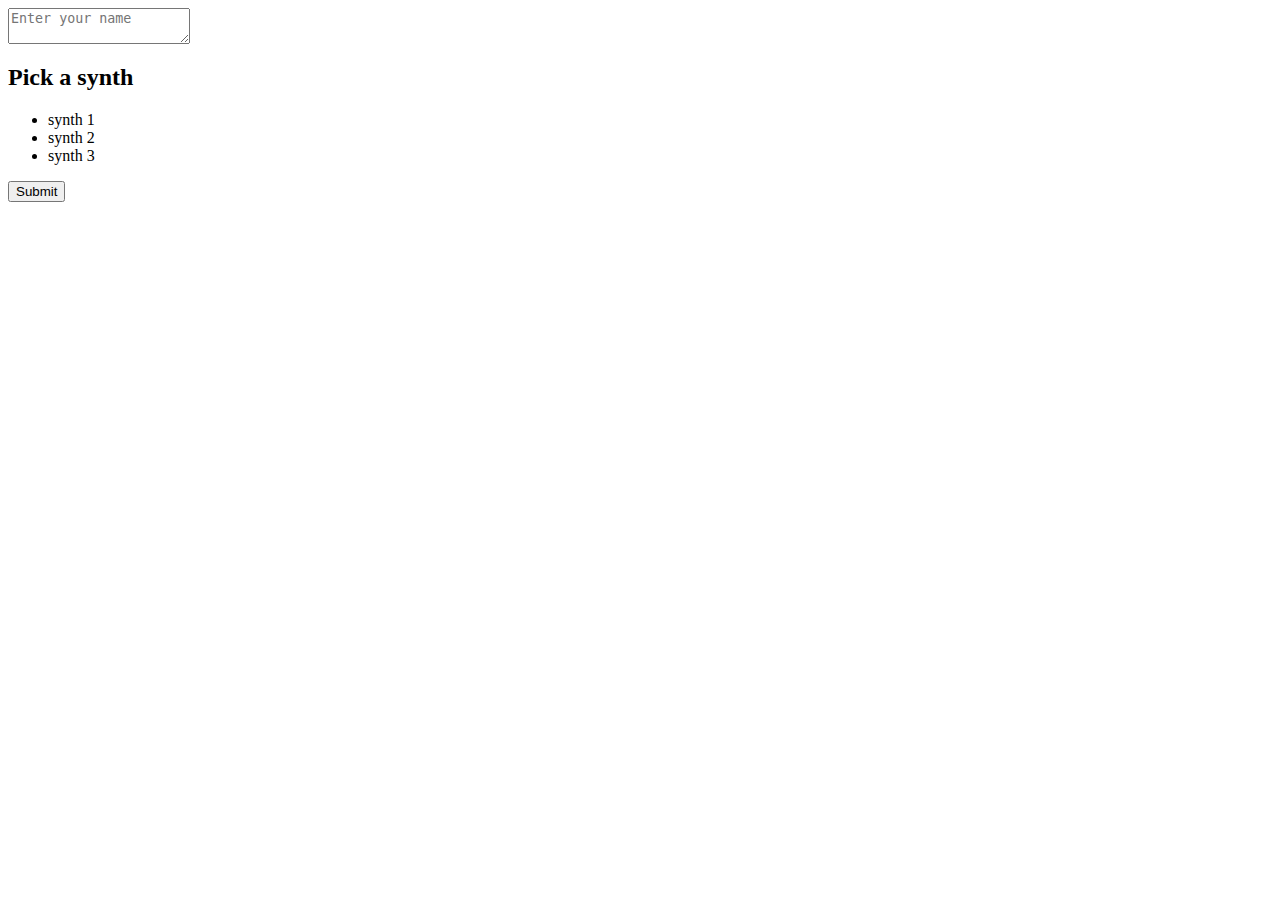
<file: web/index.html>
<script>

window.onload = function() {
myStorage = localStorage;
}

//var synth1 = JSON.stringify({id: myStorage.username, freq: 440});
//console.log(synth1);

function formSubmit (){
  console.log("data coming in");
	var formName = document.getElementById('name');
  localStorage.setItem('username', formName.value);
  localStorage.setItem('synthgen', "flock.ugen.sinOsc");
  localStorage.setItem('freq', 700);
  window.location.href = "synthRoom.html";
}

</script>

<body>
  <textarea id="name" placeholder="Enter your name"></textarea>
  <H2>Pick a synth</h2>
    <ul>
    <li>synth 1</li>
    <li>synth 2</li>
    <li>synth 3</li>
    </ul>

  <button type="submit" onclick="formSubmit()">Submit</button>
</body>
</file>
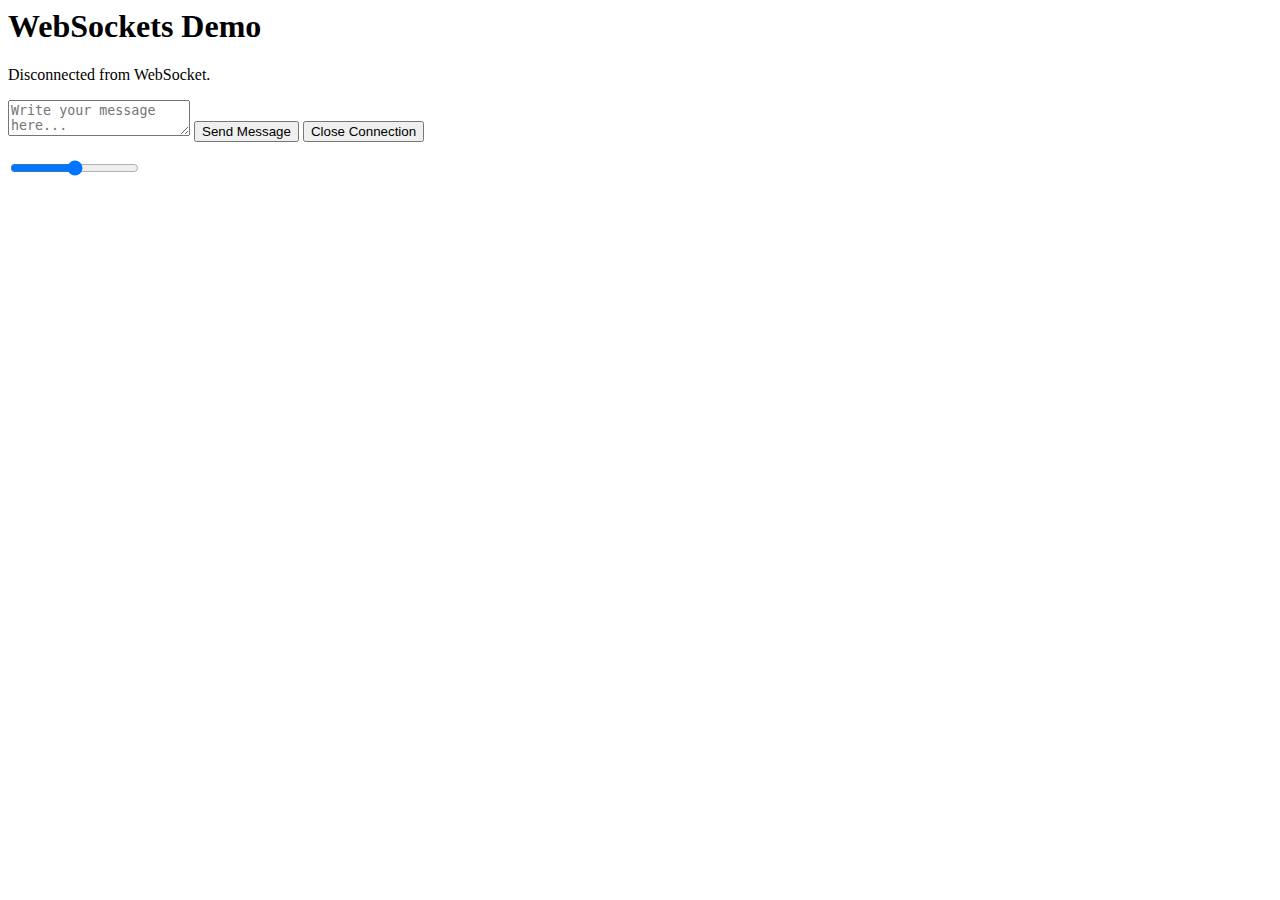
<file: web/colour.html>
<html>

<script src="dist/jquery-1.10.2.js"></script>
  <script src="dist/jquery-ui.js"></script>
<script>


function bgcolour() {
  $( "body").css( "background-color", "#fffff" + bgcolour );
}

$(function() {
    $( "#red" ).slider({
      orientation: "horizontal",
      range: "min",
      max: 255,
      value: 127,
      slide: bgcolour,
      change: bgcolour
    });
    $( "#red" ).slider( "value", 255 );
    
  });

window.onload = function() {



function changeBackground(color) {
   document.body.style.background = color;
}

//document.getElementById("input").style.backgroundColor = '#000000';


  // Get references to elements on the page.
  var form = document.getElementById('message-form');
  var messageField = document.getElementById('message');
  var messagesList = document.getElementById('messages');
  var socketStatus = document.getElementById('status');
  var closeBtn = document.getElementById('close');


  // Create a new WebSocket.
  var socket = new WebSocket('ws://192.168.1.5:8081');


  // Handle any errors that occur.
  socket.onerror = function(error) {
    console.log('WebSocket Error: ' + error);
  };


  // Show a connected message when the WebSocket is opened.
  socket.onopen = function(event) {
    socketStatus.innerHTML = 'Connected to: ws://localhost:8081';
    socketStatus.className = 'open';
    socket.send("i'm sending on the open");


  };


  // Handle messages sent by the server.
  socket.onmessage = function(event) {
  
    var message = event.data;
    messagesList.innerHTML += '<li class="received"><span>Received:</span>' +
                               message + '</li>';

                                 
 changeBackground(message); 


                           




  };
    

  // Show a disconnected message when the WebSocket is closed.
  socket.onclose = function(event) {
    socketStatus.innerHTML = 'Disconnected from WebSocket.';
    socketStatus.className = 'closed';

  };


  // Send a message when the form is submitted.
  form.onsubmit = function(e) {
    e.preventDefault();

    // Retrieve the message from the textarea.
    var message = messageField.value;

    // Send the message through the WebSocket.
    socket.send(message);
         console.log("i typed " + message);
         changeBackground(message);  


    // Add the message to the messages list.
    messagesList.innerHTML += '<li class="sent"><span>Sent:</span>' + message +
                              '</li>';

    // Clear out the message field.
    messageField.value = '';

    return false;
  };


  // Close the WebSocket connection when the close button is clicked.
  closeBtn.onclick = function(e) {
    e.preventDefault();

    // Close the WebSocket.
    socket.close();

    return false;
  };

};
</script>
<body>
<div id="page-wrapper">
  <h1>WebSockets Demo</h1>
  
  <div id="status">Connecting...</div>
  
  <ul id="messages"></ul>
  
  <form id="message-form" action="#" method="post">
    <textarea id="message" placeholder="Write your message here..." required></textarea>
    <button type="submit">Send Message</button>
    <button type="button" id="close">Close Connection</button>
  </form>

<input type="range" id="input">

<div id="red"></div>

</div>
</body>
</html>
</file>
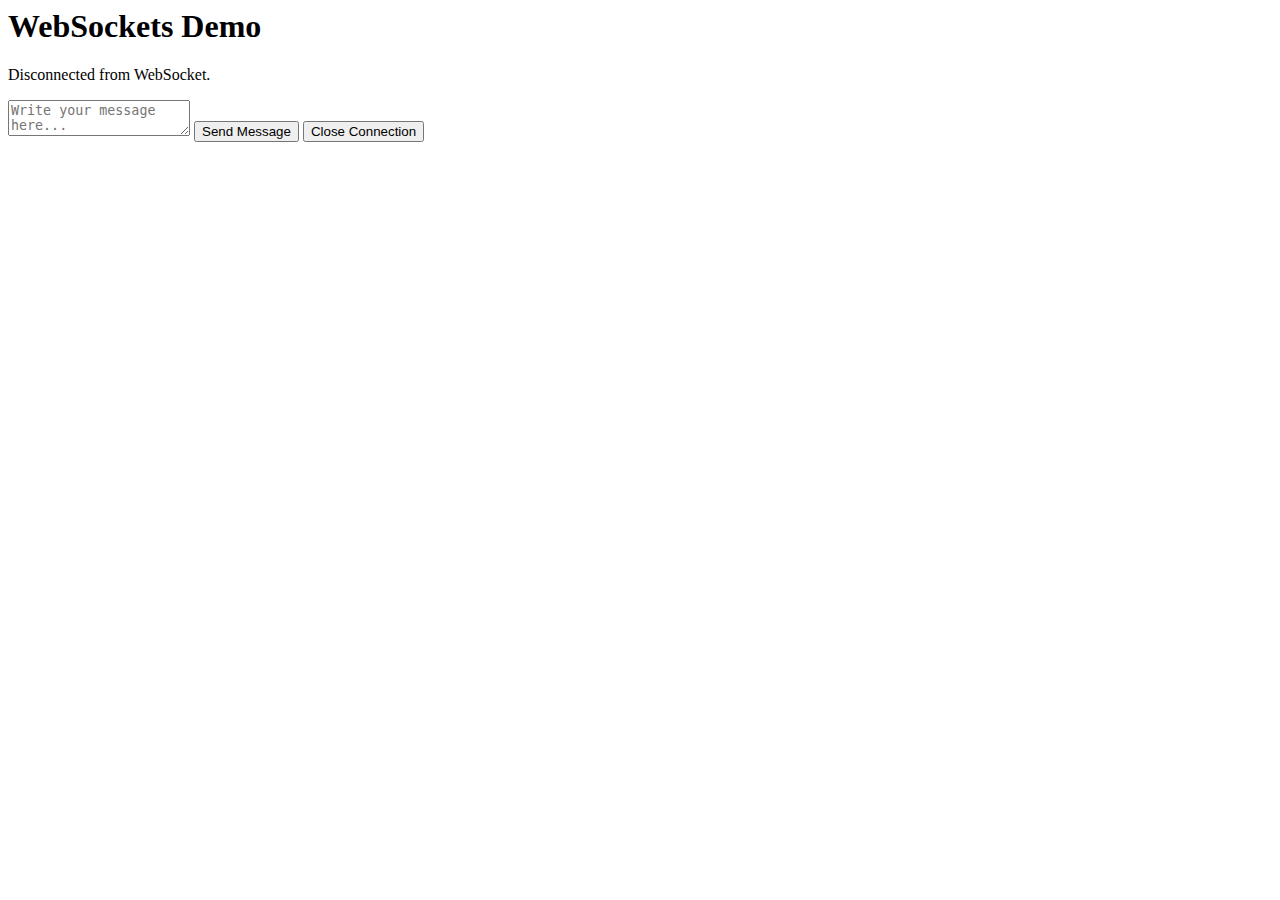
<file: web/form.html>
<html>
<script>
window.onload = function() {

  // Get references to elements on the page.
  var form = document.getElementById('message-form');
  var messageField = document.getElementById('message');
  var messagesList = document.getElementById('messages');
  var socketStatus = document.getElementById('status');
  var closeBtn = document.getElementById('close');


  // Create a new WebSocket.
  var socket = new WebSocket('ws://localhost:8081');


  // Handle any errors that occur.
  socket.onerror = function(error) {
    console.log('WebSocket Error: ' + error);
  };


  // Show a connected message when the WebSocket is opened.
  socket.onopen = function(event) {
    socketStatus.innerHTML = 'Connected to: ws://localhost:8081';
    socketStatus.className = 'open';
  };


  // Handle messages sent by the server.
  socket.onmessage = function(event) {
    var message = event.data;
    messagesList.innerHTML += '<li class="received"><span>Received:</span>' +
                               message + '</li>';
  };


  // Show a disconnected message when the WebSocket is closed.
  socket.onclose = function(event) {
    socketStatus.innerHTML = 'Disconnected from WebSocket.';
    socketStatus.className = 'closed';
  };


  // Send a message when the form is submitted.
  form.onsubmit = function(e) {
    e.preventDefault();

    // Retrieve the message from the textarea.
    var message = messageField.value;

    // Send the message through the WebSocket.
    socket.send(message);

    // Add the message to the messages list.
    messagesList.innerHTML += '<li class="sent"><span>Sent:</span>' + message +
                              '</li>';

    // Clear out the message field.
    messageField.value = '';

    return false;
  };


  // Close the WebSocket connection when the close button is clicked.
  closeBtn.onclick = function(e) {
    e.preventDefault();

    // Close the WebSocket.
    socket.close();

    return false;
  };

};
</script>
<body>
<div id="page-wrapper">
  <h1>WebSockets Demo</h1>
  
  <div id="status">Connecting...</div>
  
  <ul id="messages"></ul>
  
  <form id="message-form" action="#" method="post">
    <textarea id="message" placeholder="Write your message here..." required></textarea>
    <button type="submit">Send Message</button>
    <button type="button" id="close">Close Connection</button>
  </form>
</div>
</body>
</html>
</file>
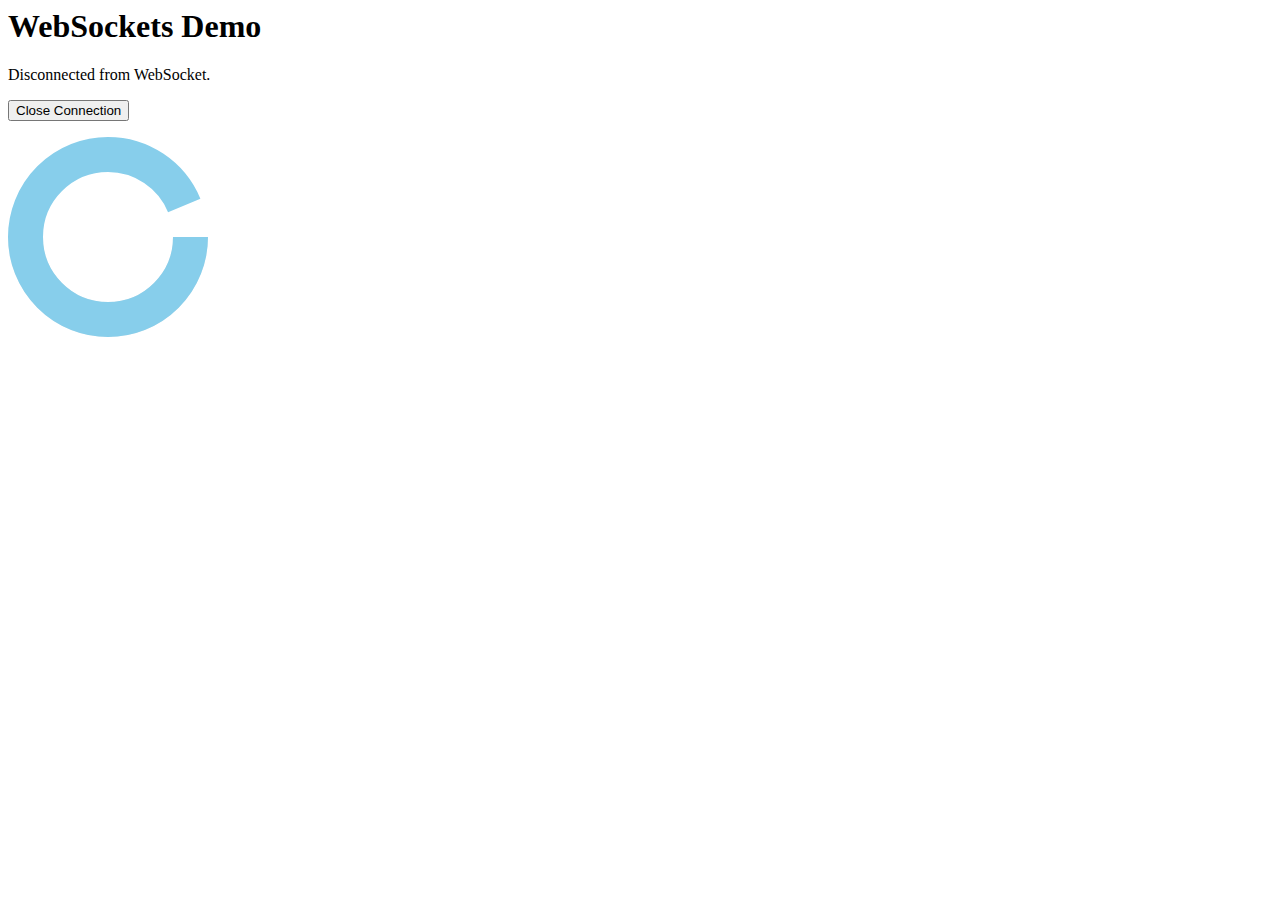
<file: web/synth.html>
<html>

<script src="dist/jquery-1.10.2.js"></script>
  <script src="dist/jquery-ui.js"></script>

     <script src="dist/flocking-all.js"></script>
         <script src="dist/jquery.knob.min.js"></script>
               <script src="synthdef.js"></script>

       <link rel="style.css" />


    <script>
            $(document).ready(function(){
 var synthChange;
var socketInput;
var object;
var jsonstring;
var synthID;



    //flock.enviro.shared.play();
                synth.play();
                
                  //synth2.play();



                  $("#leftEye").click(function() {
 synth.set("mySynth.mul.gate", 1);
 synth.set("mySynth.freq", 440);





});




       $("#rightEye").click(function() {
 synth.set("mySynth.mul.gate", 1);
 synth.set("mySynth.freq", 540);

});

             $( "#Tri" ).click(function() {
  synth.set("mySynth", {
        id:"mySynth",
        ugen: "flock.ugen.triOsc",

        freq: 440,
        mul: {  id:"mod",
                ugen: "flock.ugen.env.simpleASR",
                gate: 0,
                attack: 0.05,
                sustain: .5,
                release: 0.5
            }

      });
});        return false;


               });



  </script>
<script>


function bgcolour() {
  $( "body").css( "background-color", "#fffff" + bgcolour );
}


window.onload = function() {







function changeBackground(color) {
   document.body.style.background = color;
}



//document.getElementById("input").style.backgroundColor = '#000000';


  // Get references to elements on the page.
  var form = document.getElementById('message-form');
  var messageField = document.getElementById('message');
  var messagesList = document.getElementById('messages');
  var socketStatus = document.getElementById('status');
  var closeBtn = document.getElementById('close');
  var display = document.getElementById('#log');


  // Create a new WebSocket.
  var socket = new WebSocket('ws://localhost:8081');




        $(".dial").knob({
    'min':100,
    'max':300,
    'angleOffset':90,
    'angleArc':180,
    'displayInput':false,
    //'rotation':acw,

     'change' : function (v) {


      synth.set("mySynth.mul.gate", 1);
                        synth.set("mySynth.freq", v);


                        //console.log(v);

  //var synthGate = 1;
var synthobject = {"freq":v, "gate":1};
                         var jsonstring = JSON.stringify(synthobject);


                        socket.send(jsonstring);
                         // socket.send(synth.set("mySynth.mul.gate", 1));

                        //socket.send(synth.set("mySynth.freq", v));
                         //logIt.innerHTML = v;

                       },

      'release' : function (v) { synth.set("mySynth.mul.gate", 0);
     var synthobject = {"freq":v, "gate":0};
                         var jsonstring = JSON.stringify(synthobject);


                        socket.send(jsonstring);
    }

    });




  // Handle any errors that occur.
  socket.onerror = function(error) {
    console.log('WebSocket Error: ' + error);
  };


  // Show a connected message when the WebSocket is opened.
  socket.onopen = function(event) {
  

 var joinObject = {"id":"Elliott", "type":"join"};
 var jsonstring2 = JSON.stringify(joinObject);



  // socket.send(jsonstring2);
};




/*function createSynth (){

var synthID = flock.synth({
    synthDef: {
        id:"synth2",
        ugen: "flock.ugen.sinOsc",
            
        freq: 440,
        mul: 0.3

       
       }
         });
synthID.play();
}*/

  


    socket.onmessage = function(evt){

//console.log("synth ", evt.data)
 var jsonobject = JSON.parse(evt.data);
        console.log("json import " + jsonobject.freq);
        synth.set("mySynth.mul.gate", jsonobject.gate);
       synth.set("mySynth.freq", (jsonobject.freq + 500));

       //synth.set("Elliottef.freq", jsonobject.freq);
console.log("synth from another browser ", evt.data);

    var message = JSON.parse(evt.data);
    if (message.type === "join") {
   
   // createSynth();
   
}
       
   
         
    /*} else if (message.type ==="change") {
        synths[message.id].set(message.value);
    } else if (message.type === "leave") {
        synths[message.id].destroy();
       console.log("elvis has left the building");
   }


    }*/
  };

      

  // Show a disconnected message when the WebSocket is closed.
  socket.onclose = function(event) {
    socketStatus.innerHTML = 'Disconnected from WebSocket.';
    socketStatus.className = 'closed';
    console.log("trying to leave");



  };


  // Send a message when the form is submitted.
  form.onsubmit = function(e) {
    e.preventDefault();

      var freq1 = mySynth.freq.value;

    // Send the message through the WebSocket.



    // Retrieve the message from the textarea.
    var message = messageField.value;
    var logKnob = turning.value;

    // Send the message through the WebSocket.
    socket.send(message);
         console.log("i typed " + message);
         changeBackground(message);
socket.send( $('.dial').val() );
//console.log( $('.dial').val() );



    // Add the message to the messages list.
    messagesList.innerHTML += '<li class="sent"><span>Sent:</span>' + message +
                              '</li>';

    // Clear out the message field.
    messageField.value = '';

    return false;
  };


  // Close the WebSocket connection when the close button is clicked.
  closeBtn.onclick = function(e) {
    e.preventDefault();

//var leaveObject = {"id":"Elliott", "type":"leave"};
//var jsonstring3 = JSON.stringify(leaveObject);

//socket.send(jsonstring3);

    // Close the WebSocket.
    socket.close();

    return false;
  };

};
</script>
<body>
<div id="page-wrapper">
  <h1>WebSockets Demo</h1>

  <div id="status">Connecting...</div>
    <div id="log"></div>

  <ul id="messages"></ul>

  <form id="message-form" action="#" method="post">
   <!-- <textarea id="message" placeholder="Write your message here..." required></textarea>
    <button type="submit">Send Message</button>-->
    <button type="button" id="close">Close Connection</button>
  </form>

<div id="face">
    <!-- <div id="eyes">
      <button type="button" id="leftEye" />1</button>
       <button type="button" id="rightEye" />2</button>
     </div>-->

<div id="smile">
<input type="text" value="75" class="dial">
</div>
</div>

</div>
</body>
</html>
</file>
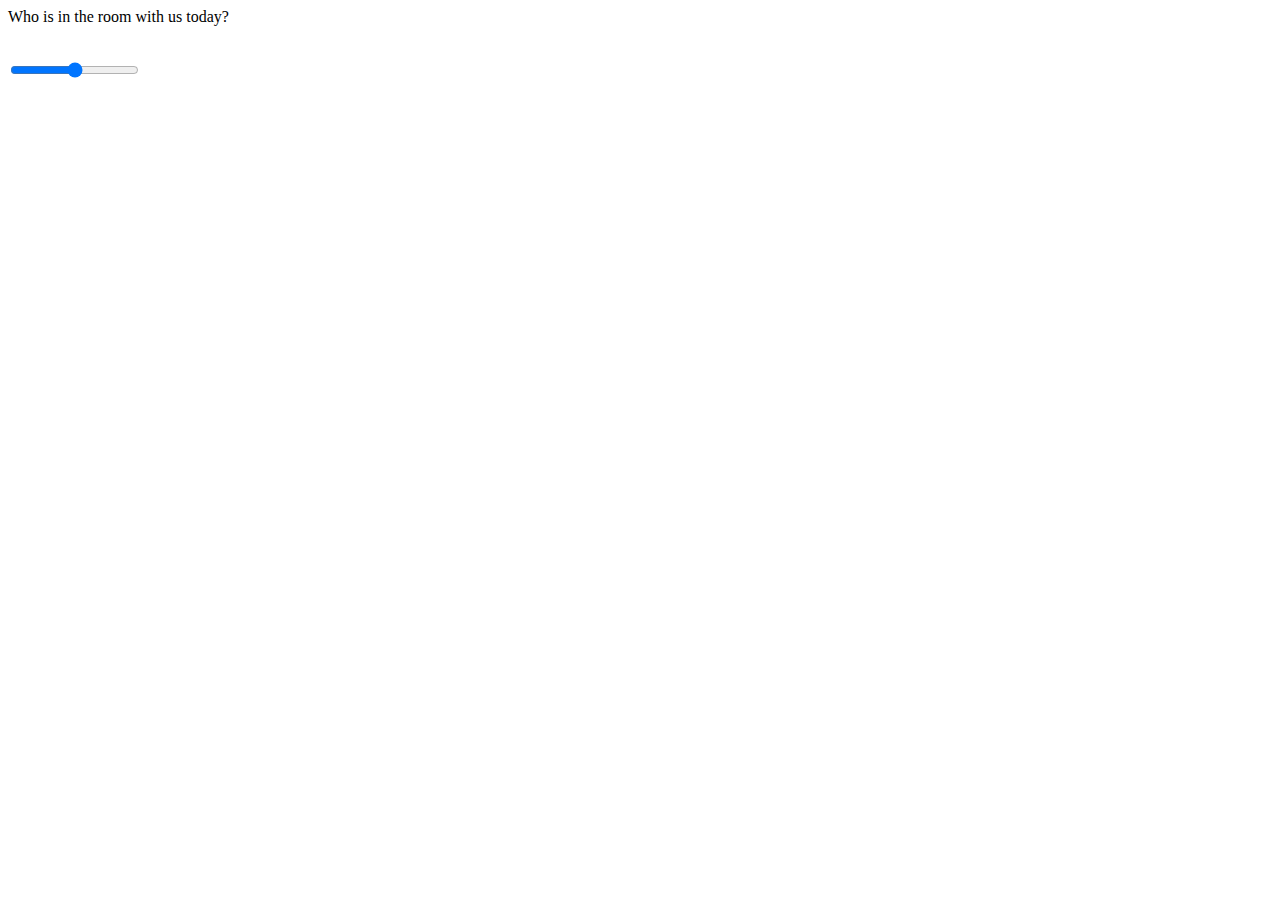
<file: web/synthRoom.html>
<html>

	 <script src="dist/jquery-1.10.2.js"></script>
     <script src="dist/flocking-all.js"></script>
		 <script src="dist/processing.min.js"></script>
	 <link rel="style.css" />


    <script>
window.onload = function() {
  myStorage = localStorage;
	var userlist = document.getElementById("userList");






  var socket = new WebSocket('ws://localhost:8080');

  socket.onopen = function(event) {
 var jsonstring = JSON.stringify({"type":"join", "id":myStorage.username});
  socket.send(jsonstring);

};

//synths[message.id] = flock.synth({synthDef: {id:message.id, ugen:"flock.ugen.sinOsc", freq:300} });
//synths[message.id].play();



var synths = {};
var localFreq = myStorage.freq;
var localname = myStorage.username;

function applyMessage(message) {
    if (message.type === "join") {

        // Someone just joined the chat. Create and store a new synth for them.
        //synths[myStorage.username] = flock.synth({synthDef: {id:myStorage.username, freq:myStorage.freq, ugen:myStorage.ugen } });
				synths[message.id] = flock.synth({synthDef: {id:message.id,  ugen:"flock.ugen.sinOsc", freq:300 } });
			//	console.log("logging the msg " + message.value);
				synths[message.id].play();
				//userList.innerHTML += message.id + "<br />";
console.log("test");
console.log("hello " + synths[message.id]);

    } else if (message.type ==="change") {
        // A synth has just changed. Update it.
				//console.log(message.value);
        //synths[localname].set(message.value);


								$(".slider").on("change", function(){
									socket.send(this.value);
				 			});
    } else if (message.type === "leave") {
        // Someone just left the chat. Delete their synth.
				console.log("killing");
        synths[message.id].destroy();
    } else if (message.type === "history") {
        // We just received a history event, so we should recursively apply all the changes
        // we received. A history record is contains an array of changes for each active synth.
        // As a result, we first need to iterate over the changes for each active synth,
        // and then apply them one-by-one.


				fluid.each(message.value, function (changesForSynth) { // Loop through each synth in the history record.
            fluid.each(changesForSynth, function (change) { // Loop through each event in the synth’s changes array.
                applyMessage(changesForSynth);

            });
        });
    }
}

socket.onmessage = function (evt) {
  	var message = JSON.parse(evt.data);
    applyMessage(message);
		//console.log(message.value);

Object.keys(synths).forEach(function (id) { console.log("User" + id);});
	//	Object.keys(synths).forEach(function(key) {
		//		console.log("keys " + message.value, Object[message.value]);
	//	});


};


/*Object.keys(Object).forEach(function(key) {
		console.log("keys " + message.value, Object[message.value]);
});*/

socket.onclose = function(event) {
  var jsonstring = JSON.stringify({type: "leave"});
  socket.send(jsonstring);
  console.log("closer");
  };


   }

</script>

<p>Who is in the room with us today?</p> <br />
<div id="userList">
	<input type="range" class="slider" />
</div>
 </html>
</file>
